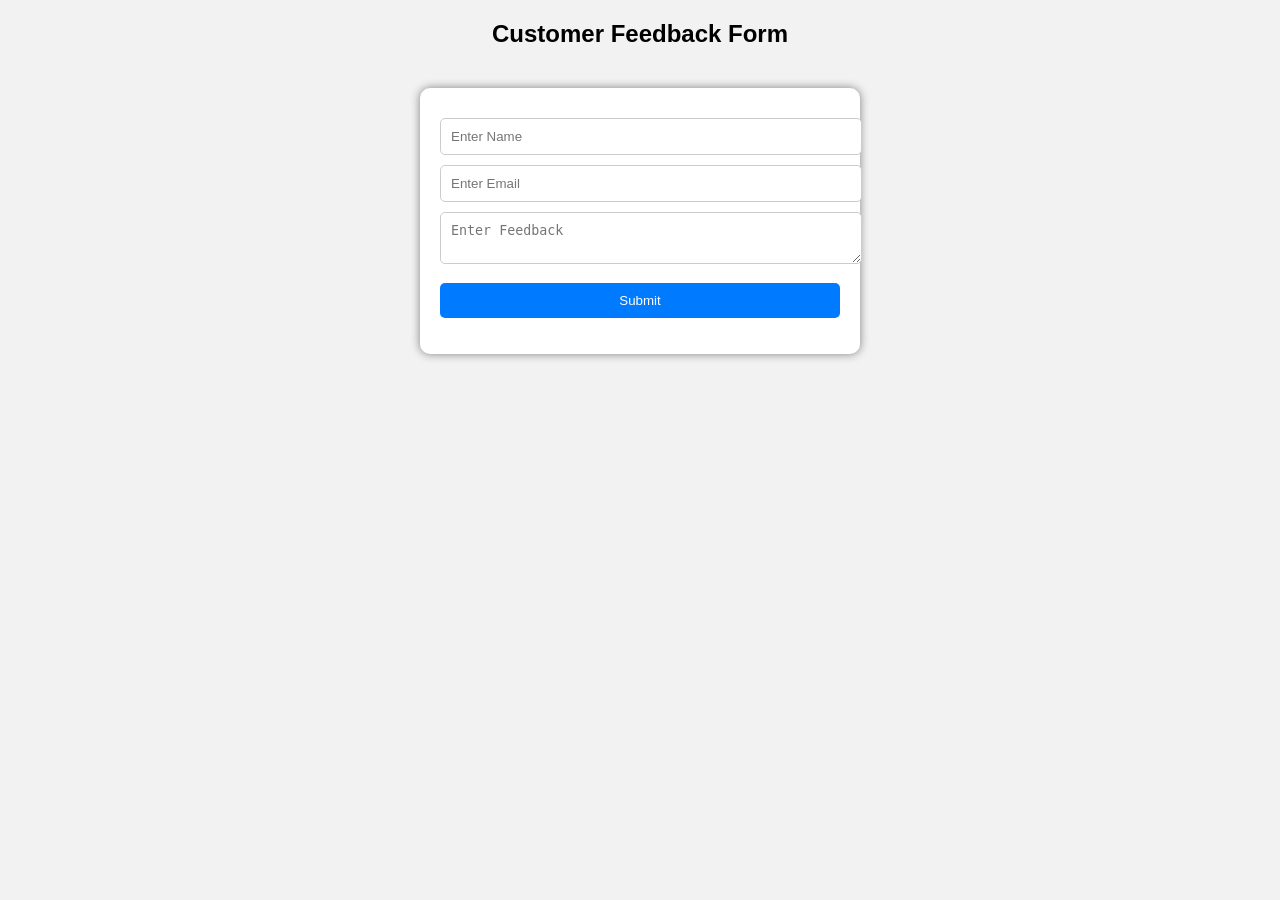
<file: index.html>
<!DOCTYPE html>
<html>
<head>
<title>Interactive Feedback Form</title>
<link rel="stylesheet" href="style.css">
</head>

<body>

<h2>Customer Feedback Form</h2>

<div class="container">

<form id="feedbackForm">

<input type="text" id="name" placeholder="Enter Name" onkeyup="validateName()">

<input type="email" id="email" placeholder="Enter Email" onkeyup="validateEmail()">

<textarea id="message" placeholder="Enter Feedback"></textarea>

<button type="button" ondblclick="submitForm()">Submit</button>

</form>

<p id="msg"></p>

</div>

<script src="script.js"></script>

</body>
</html>
</file>
<file: style.css>
body{
font-family: Arial;
background:#f2f2f2;
}

h2{
text-align:center;
}

.container{
width:400px;
margin:auto;
background:white;
padding:20px;
margin-top:40px;
border-radius:10px;
box-shadow:0 0 10px gray;
}

input,textarea{
width:100%;
padding:10px;
margin-top:10px;
border:1px solid #ccc;
border-radius:5px;
}

/* Highlight on hover */
input:hover, textarea:hover{
border-color:#007bff;
background:#f0f8ff;
}

button{
margin-top:15px;
padding:10px;
width:100%;
background:#007bff;
color:white;
border:none;
border-radius:5px;
cursor:pointer;
}

button:hover{
background:#0056b3;
}

#msg{
text-align:center;
margin-top:10px;
font-weight:bold;
}
</file>
